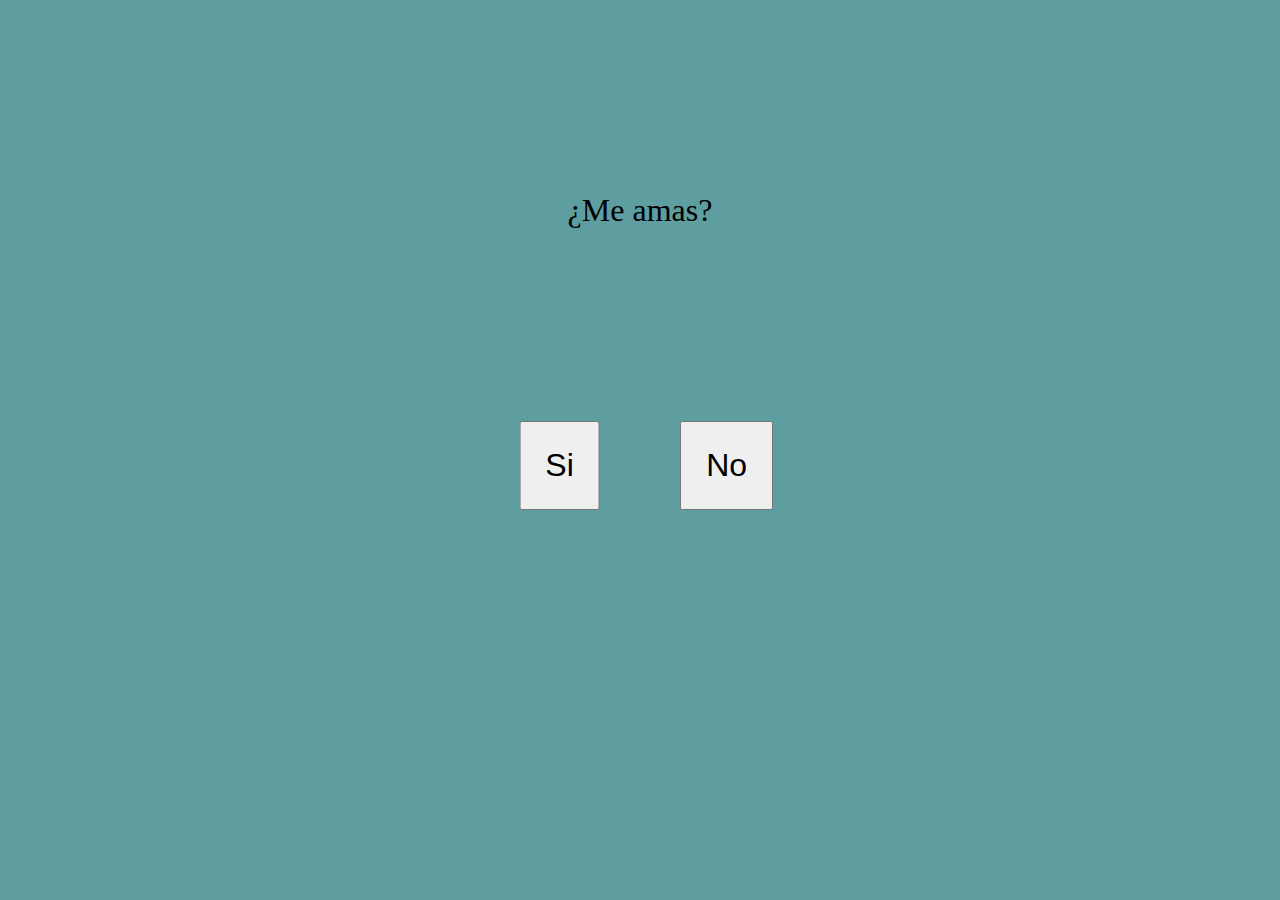
<file: index.html>
<!DOCTYPE html>
<html lang="es">
<head>
    <meta charset="UTF-8">
    <meta http-equiv="X-UA-Compatible" content="IE=edge">
    <meta name="viewport" content="width=device-width, initial-scale=1.0">
    <title>:)</title>
    <link rel="stylesheet" href="estilos.css">
</head>
<body>

    <div class="contenedor">
        <p>¿Me amas?</p>
        <meta name="google-site-verification" content="V9La3bNVLYRFqYdpbcsFLTxTC1Kef4X7LobVwIFFGRw" />
        <button id="yesBtn">Si</button>
        <button id="noBtn">No</button>
    </div>
    <script src="index.js"></script>

</body>
</html>
</file>
<file: estilos.css>
*{
    margin: 0;
}

.contenedor{
    background: cadetblue;
    width: 100vw;
    height: 100vh;
    text-align: center;
}

p{
    font-size: xx-large;
    padding: 15%;
}

button{
    font-size: xx-large;
    padding: 0.75em;
}

#yesBtn{
    transform: translate(-100%,0);
}

#noBtn{
    position: absolute;
}
</file>
